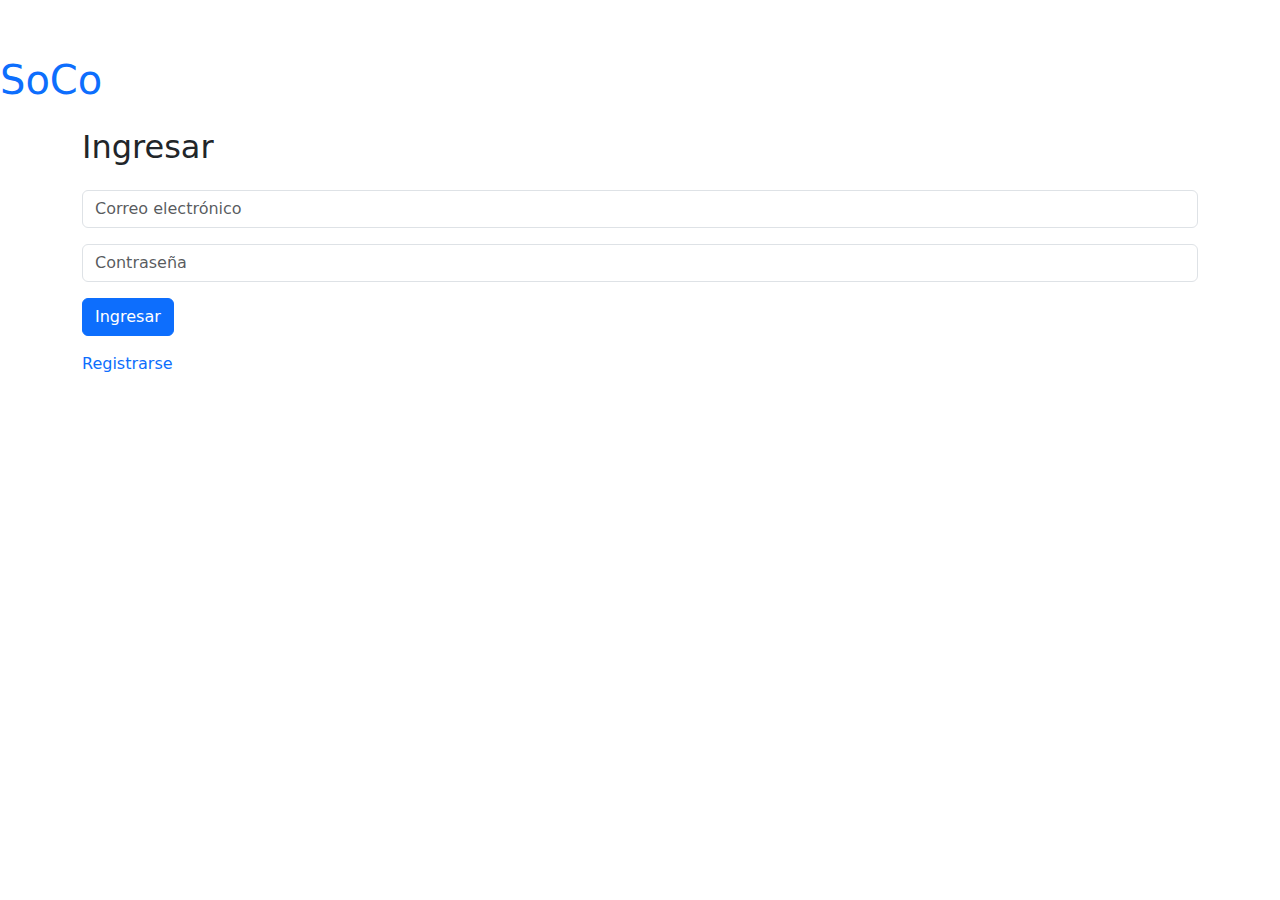
<file: index.html>
<!DOCTYPE html>
<html lang="es">

<head>

    <title>SocialCom</title>

    <!-- Styles -->
    <link rel="stylesheet" href="css/bootstrap.min.css">
    <link rel="stylesheet" href="css/estilo.css">

    <!-- Metatags -->
    <meta charset="UTF-8">
    <meta name="viewport" content="width=device-width, initial-scale=1.0">
    <meta name="description"
        content="Soy Juan Pablo Ruiz, programador web con más de 10 años de experiencia en Linux. Desarrollo sitios estáticos y dinámicos desde cero, utilizando PHP, MySQL y el stack LAMP. Me especializo en soluciones simples, eficientes y personalizadas para cada proyecto, incluyendo configuración de servidores y diseño web.">
    <meta name="keywords"
        content="Juan Pablo Ruiz, programador web, desarrollador PHP, MySQL, LAMP, Linux, diseño web, desarrollo web, backend, frontend, servidor, sitios dinámicos, páginas estáticas, mantenimiento web, soluciones informáticas, portafolio, Corrientes Argentina">
    <meta name="robots" content="index, follow">
    <meta name="language" content="es_ES">
    <meta name="author" content="SocialCom">
    <meta name="theme-color" content="#ffffff">

    <link rel="canonical" href="https://socialcom.ar">
</head>

<body>

    <a href="./">

        <h1>SoCo</h1>

    </a>

    <main role="main" class="container">

        <section>

            <h2 class="my-4">Ingresar</h2>

            <form method="POST" action="in.php">
                <div class="mb-3">
                    <input type="email" name="mail" class="form-control" placeholder="Correo electrónico">
                </div>
                <div class="mb-3">
                    <input type="password" name="pass" class="form-control" placeholder="Contraseña">
                </div>
                <div class="mb-3">
                    <input type="submit" name="in" value="Ingresar" class="btn btn-primary">
                </div>
                <div class="mb-3">
                    <a href="register.html">Registrarse</a>
                </div>
            </form>

        </section>

    </main>

    <script src="js/bootstrap.bundle.min.js" defer></script>

</body>

</html>
</file>
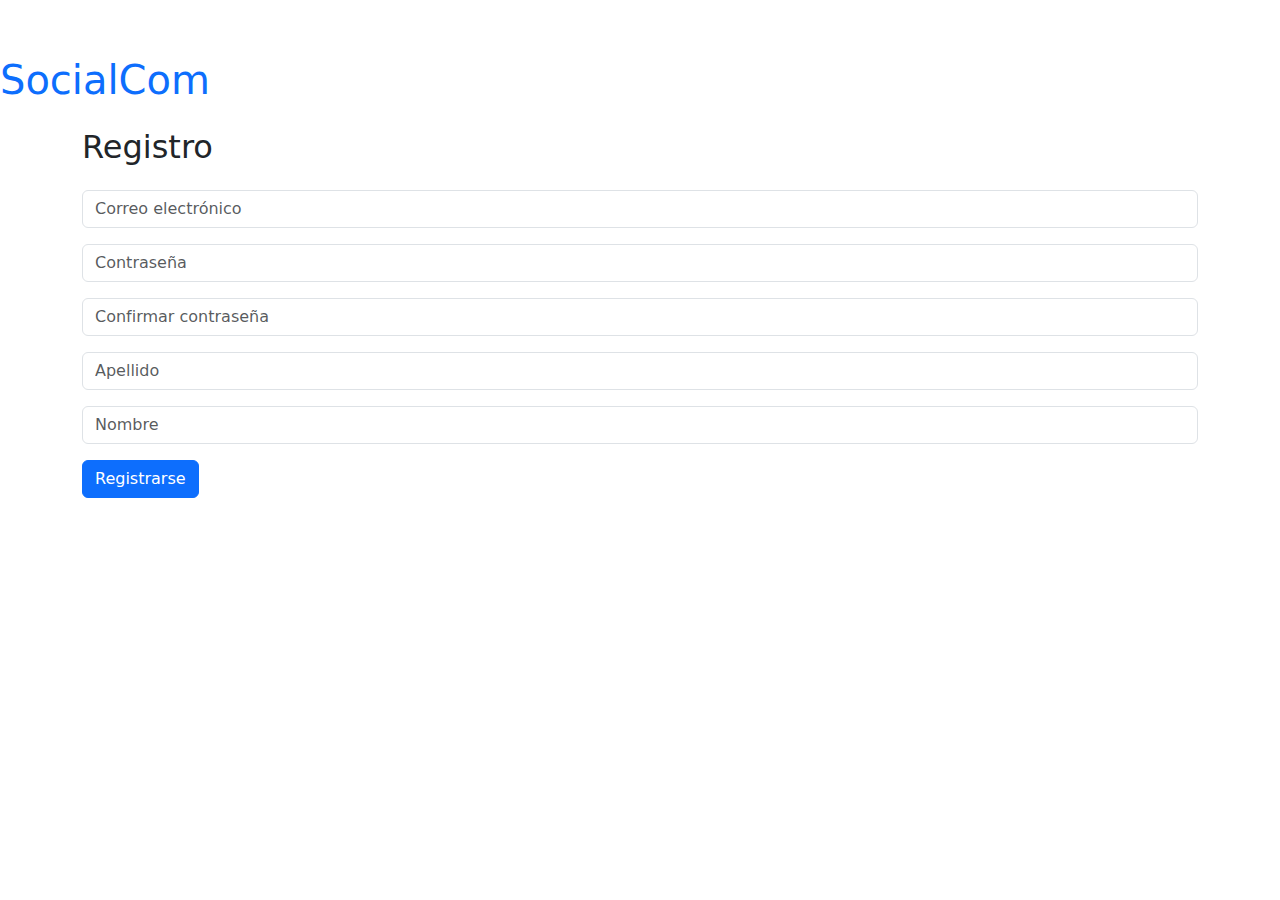
<file: register.html>
<!DOCTYPE html>
<html lang="es">

<head>

    <title>SocialCom</title>

    <!-- Styles -->
    <link rel="stylesheet" href="css/bootstrap.min.css">
    <link rel="stylesheet" href="css/estilo.css">

    <!-- Metatags -->
    <meta charset="UTF-8">
    <meta name="viewport" content="width=device-width, initial-scale=1.0">
    <meta name="description"
        content="Soy Juan Pablo Ruiz, programador web con más de 10 años de experiencia en Linux. Desarrollo sitios estáticos y dinámicos desde cero, utilizando PHP, MySQL y el stack LAMP. Me especializo en soluciones simples, eficientes y personalizadas para cada proyecto, incluyendo configuración de servidores y diseño web.">
    <meta name="keywords"
        content="Juan Pablo Ruiz, programador web, desarrollador PHP, MySQL, LAMP, Linux, diseño web, desarrollo web, backend, frontend, servidor, sitios dinámicos, páginas estáticas, mantenimiento web, soluciones informáticas, portafolio, Corrientes Argentina">
    <meta name="robots" content="index, follow">
    <meta name="language" content="es_ES">
    <meta name="author" content="SocialCom">
    <meta name="theme-color" content="#ffffff">

    <link rel="canonical" href="https://socialcom.ar">

</head>

<body>

    <a href="./">

        <h1>SocialCom</h1>

    </a>

    <main role="main" class="container">

        <section>

            <h2 class="my-4">Registro</h2>

            <form method="POST" action="record.php">

                <div class="mb-3">
                    <input type="email" name="mail" class="form-control" placeholder="Correo electrónico" required>
                </div>

                <div class="mb-3">
                    <input type="password" name="pass" class="form-control" placeholder="Contraseña" required>
                </div>

                <div id="alert"></div>

                <div class="mb-3">
                    <input type="password" name="confirm_pass" class="form-control" placeholder="Confirmar contraseña" required>
                </div>

                <div class="mb-3">
                    <input type="text" name="lastname" class="form-control" placeholder="Apellido" required>
                </div>

                <div class="mb-3">
                    <input type="text" name="firstname" class="form-control" placeholder="Nombre" required>
                </div>

                <div class="mb-3">
                    <input type="submit" name="record" value="Registrarse" class="btn btn-primary">
                </div>

            </form>

        </section>

    </main>

    <script src="js/bootstrap.bundle.min.js" defer></script>
    <script src="js/confirm_pass.js" defer></script>

</body>

</html>
</file>
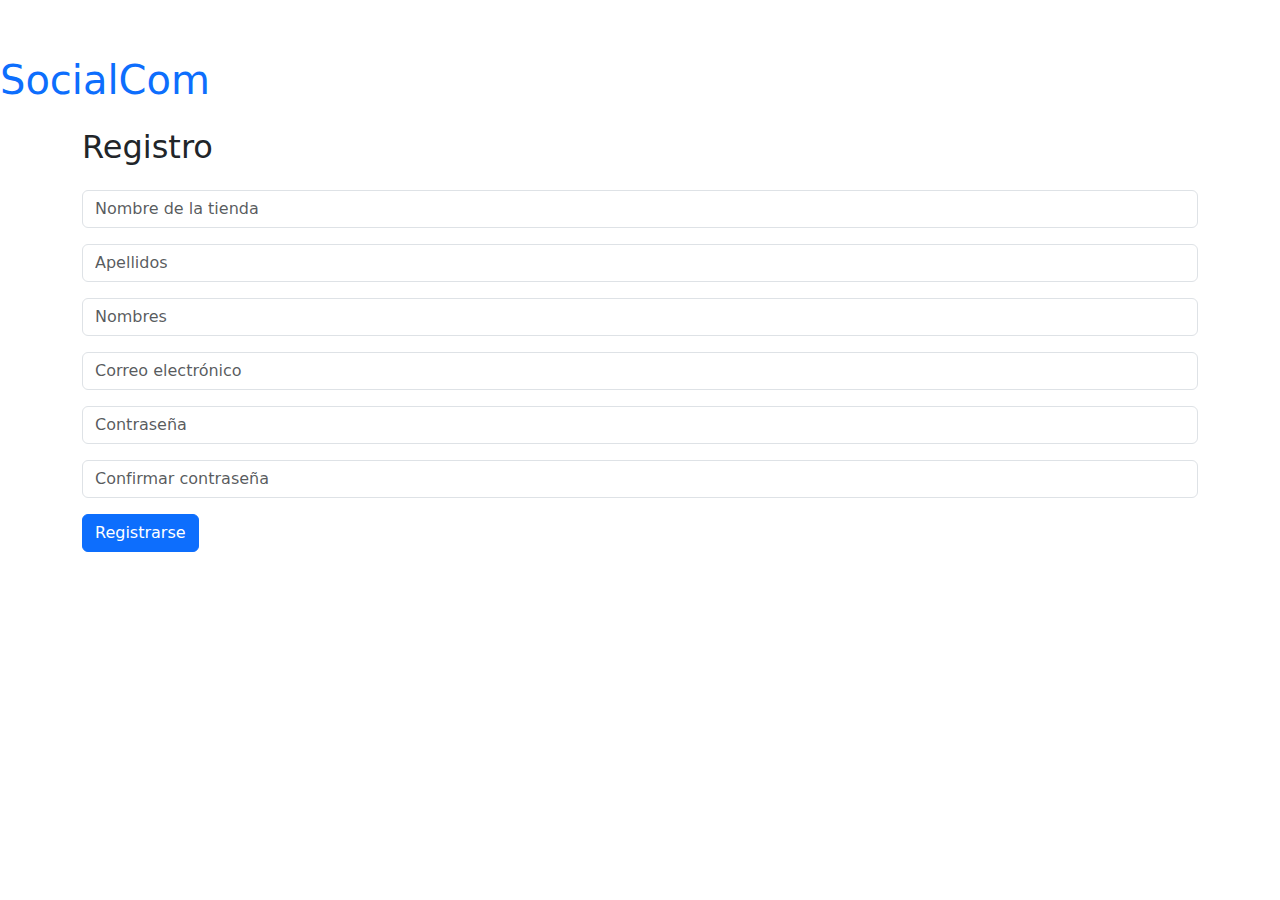
<file: registrarse.html>
<!DOCTYPE html>
<html lang="es">

<head>

    <title>SocialCom</title>

    <!-- Styles -->
    <link rel="stylesheet" href="css/bootstrap.min.css">
    <link rel="stylesheet" href="css/style.css">

    <!-- Metatags -->
    <meta charset="UTF-8">
    <meta name="viewport" content="width=device-width, initial-scale=1.0">
    <meta name="description"
        content="Soy Juan Pablo Ruiz, programador web con más de 10 años de experiencia en Linux. Desarrollo sitios estáticos y dinámicos desde cero, utilizando PHP, MySQL y el stack LAMP. Me especializo en soluciones simples, eficientes y personalizadas para cada proyecto, incluyendo configuración de servidores y diseño web.">
    <meta name="keywords"
        content="Juan Pablo Ruiz, programador web, desarrollador PHP, MySQL, LAMP, Linux, diseño web, desarrollo web, backend, frontend, servidor, sitios dinámicos, páginas estáticas, mantenimiento web, soluciones informáticas, portafolio, Corrientes Argentina">
    <meta name="robots" content="index, follow">
    <meta name="language" content="es_ES">
    <meta name="author" content="SocialCom">
    <meta name="theme-color" content="#ffffff">

    <link rel="canonical" href="https://socialcom.ar">

</head>

<body>

    <a href="./">

        <h1>SocialCom</h1>

    </a>

    <main role="main" class="container">

        <section>

            <h2 class="my-4">Registro</h2>

            <form method="POST" action="registro.php">
                <div class="mb-3">
                    <input type="text" name="shopname" class="form-control" placeholder="Nombre de la tienda">
                </div>
                <div class="mb-3">
                    <input type="text" name="lastname" class="form-control" placeholder="Apellidos">
                </div>
                <div class="mb-3">
                    <input type="text" name="firstname" class="form-control" placeholder="Nombres">
                </div>
                <div class="mb-3">
                    <input type="email" name="mail" class="form-control" placeholder="Correo electrónico">
                </div>
                <div class="mb-3">
                    <input type="password" name="pass" class="form-control" placeholder="Contraseña">
                </div>
                <div class="mb-3">
                    <input type="password" name="passconfirm" class="form-control" placeholder="Confirmar contraseña">
                </div>
                <div class="mb-3">
                    <input type="submit" name="registro" value="Registrarse" class="btn btn-primary">
                </div>
            </form>

        </section>

    </main>

</body>

</html>
</file>
<file: css/estilo.css>
body {
    padding-top: 56px;
}

a {
    text-decoration: none;
}

.zoom {
    overflow: hidden;
}

.zoom img {
    transition: transform 0.1s linear;
}

.zoom:hover img {
    transform: scale(2);
}
</file>
<file: css/style.css>
body {
    padding-top: 56px;
}

a {
    text-decoration: none;
}

.zoom {
    overflow: hidden;
}

.zoom img {
    transition: transform 0.1s linear;
}

.zoom:hover img {
    transform: scale(2);
}
</file>
